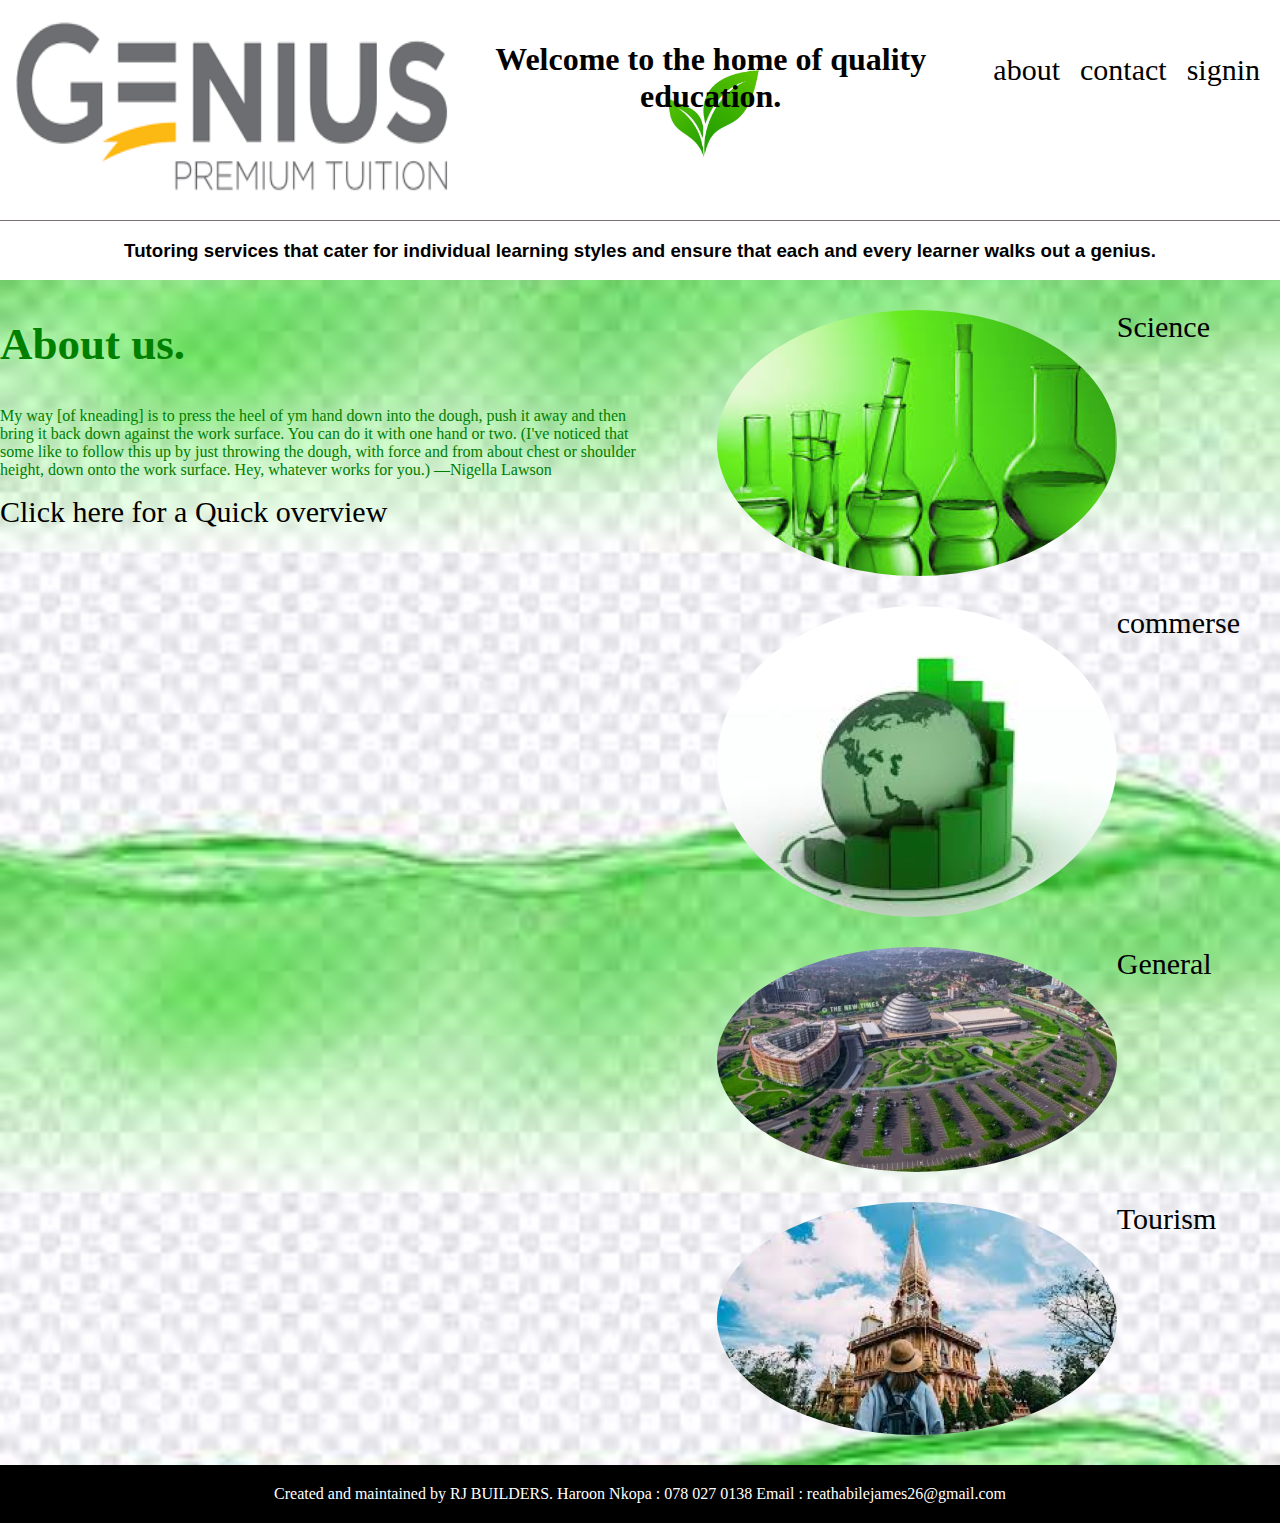
<file: index.html>
<!DOCTYPE html>
<html>
<head>
    <title>Genius club!!</title>
    <link rel="stylesheet" href="styles.css">
</head>
<body>
        <header id="mainHeader">
        <a class="logo" href="index.html">
            <img id="logo" src="images/images.png" alt="Genius Club logo">
        </a>
        <div class="hText" id="hText">
            <h1>Welcome to the home of quality education.</h1>
        </div>
        <div class="options">
            <ul>
                <li><a href="about.html">about</a></li>
                <li><a href="contact.html">contact</a></li>
                <li><a href="signin.html">signin</a></li>
            </ul>
        </div>
    </header>
    <main>
        <p><h3 class="describtion">Tutoring services that cater for individual learning 
            styles and ensure that each and every learner walks out a genius.</h3></p>
            <div class ="outMost">
                <div>
                    <h2 id="about">About us.</h2>

                    <p id="about P">My way [of kneading] is to press the heel of ym hand down into
                         the dough, push it away and then bring it back down against the 
                         work surface. You can do it with one hand or two. (I've noticed
                          that some like to follow this up by just throwing the dough, with
                           force and from about chest or shoulder height, down onto the work
                            surface. Hey, whatever works for you.)
                        —Nigella Lawson</p>

                        <a id="Poster" data-img="posterImage"  href="#"> Click here for a Quick overview</a>

                    <img class="hide" id="posterImage" src="images/436683857_1368074640529374_522265253614473150_n.png" 
                    alt="Poster Of Genius Club">    

                </div>
                <div class="content">

                    <ul class="lis">
                        <a href="science.html">
                            <li id="Science">
                                <figure>
                                    <img src="images/science.png" alt="science stream">
                                    <figcaption>Science</figcaption>
                                </figure>
                            </li>
                        </a>

                        <a href="index.html">
                            <li>
                                <figure>
                                    <img src="images/Natural-capital-accounts.png" alt="commerse stream">
                                    <figcaption>commerse</figcaption>
                                </figure>
                            </li>
                        </a>

                        <a href="index.html">
                            <li>
                                <li id="general">
                                    <figure>
                                        <img src="images/general.png" alt="general stream">
                                        <figcaption>General</figcaption>
                                    </figure>
                            </li>
                        </a>
                        <a href="index.html">
                            <li>
                                <figure>
                                    <img src="images/torism.png" alt="tourism">
                                    <figcaption>Tourism</figcaption>
                                </figure>
                            </li>
                        </a>
                        
                    </ul>
                </div>
            </div>
    </main>
    <footer>
        Created and maintained by RJ BUILDERS.

        Haroon Nkopa : 078 027 0138

        Email : reathabilejames26@gmail.com
        <script src="scripts/main.js"></script>
   </footer>
</body>
</html>
</file>
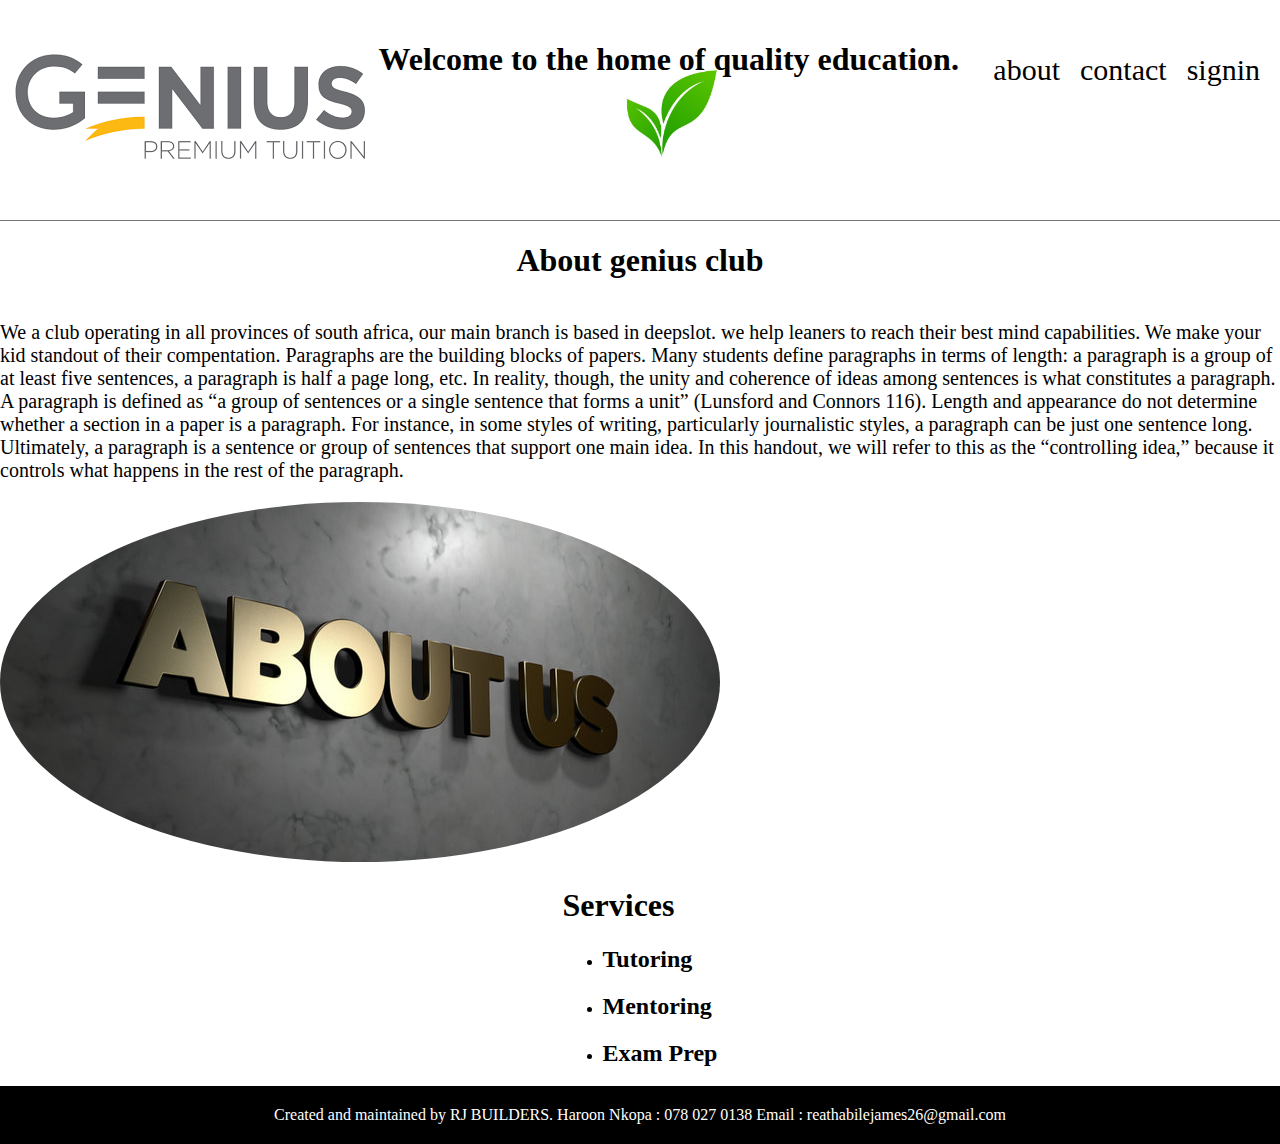
<file: about.html>
<!DOCTYPE html>
<html>
    <head>
        <title>about</title>
        <link rel="stylesheet" href="styles.css">
    </head>
    <body>
        <header>
            <a class="logo" href="index.html">
                <img id="logo" src="images/images.png" alt="Genius Club logo">
            </a>
            <div class="hText">
                <h1>Welcome to the home of quality education.</h1>
            </div>
            <div class="options">
                <ul>
                    <li><a href="about.html">about</a></li>
                    <li><a href="contact.html">contact</a></li>
                    <li><a href="signin.html">signin</a></li>
                </ul>
            </div>
        </header>

        <main class="aboutMain">
          <div><h1>About genius club</h1></div>
          <div class="innerMain">
            <div><p class="italics">We a club operating in all provinces of south africa, our main branch is based in deepslot.
                we help leaners to reach their best mind capabilities. We make your kid standout of their compentation.
                Paragraphs are the building blocks of papers. Many students define paragraphs in terms of length: 
                a paragraph is a group of at least five sentences, a paragraph is half a page long, etc. In reality,
                 though, the unity and coherence of ideas among sentences is what constitutes a paragraph. A paragraph 
                 is defined as “a group of sentences or a single sentence that forms a unit” (Lunsford and Connors 116).
                  Length and appearance do not determine whether a section in a paper is a paragraph. For instance, in 
                  some styles of writing, particularly journalistic styles, a paragraph can be just one sentence long. 
                  Ultimately, a paragraph is a sentence or group of sentences that support one main idea. In this 
                  handout, we will refer to this as the “controlling idea,” because it controls what happens in the rest
                   of the paragraph.
            </p>
          </div>
          <div class="SupportingImage">
            <img src="images/aboutPic.jpg" alt="About picture">
          </div>
          </div> 
          <div class="services">
            <h1>Services</h1>
            <ul>
                <li><h2>Tutoring</h2></li>
                <li><h2>Mentoring</h2></li>
                <li><h2>Exam Prep</h2></li>
            </ul>
          </div>
        </div>
            
        </main>
        <footer>
            Created and maintained by RJ BUILDERS.
    
            Haroon Nkopa : 078 027 0138
    
            Email : reathabilejames26@gmail.com
       </footer>
    </body>
</html>
</file>
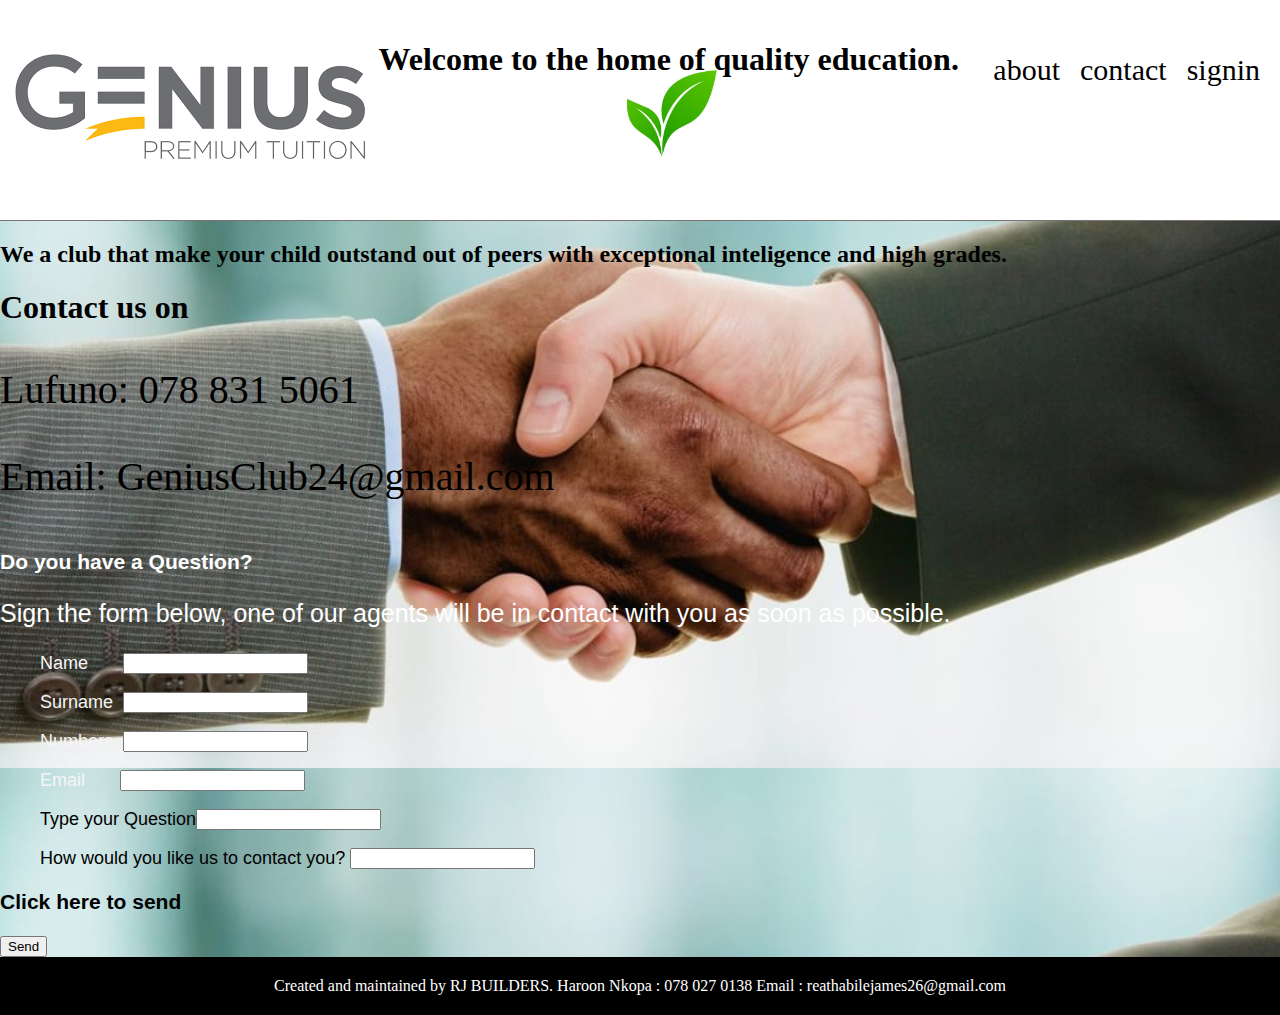
<file: contact.html>
<!DOCTYPE html>
<html>
    <head>
        <title>Contact</title>
        <link rel="stylesheet" href="styles.css">
    </head>

    <body class="contactBody">
            <header>
                <a class="logo" href="index.html">
                    <img id="logo" src="images/images.png" alt="Genius Club logo">
                </a>
                <div class="hText">
                    <h1>Welcome to the home of quality education.</h1>
                </div>
                <div class="options">
                    <ul>
                        <li><a href="about.html">about</a></li>
                        <li><a href="contact.html">contact</a></li>
                        <li><a href="signin.html">signin</a></li>
                    </ul>
                </div>
            </header>

            <main class="contactMain">
                <h2 >We a club that make your child outstand out of peers with exceptional inteligence and high grades.</h2>
                <h1 >Contact us on</h1>
                <p class="font">Lufuno: 078 831 5061</p>
                <p class="font">Email: GeniusClub24@gmail.com</p>

                <div class="form">
                    <h3 class="big">Do you have a Question?</h3>
                    <p class="contactSign">Sign the form below, one of our agents will be in contact with you as soon as possible.</p>
                    <div class="innerForm">
                        <figure>
                            <figcaption>Name&nbsp;&nbsp;&nbsp;&nbsp;&nbsp;&nbsp;&nbsp;</figcaption>
                            <input type="Name">
                        </figure>

                        <figure>
                            <figcaption>Surname&nbsp;&nbsp;</figcaption>
                            <input type="Surname">
                        </figure>

                        <figure>
                            <figcaption>Numbers&nbsp;&nbsp;</figcaption>
                            <input type="number">
                        </figure>

                        <figure>
                            <figcaption>Email&nbsp;&nbsp;&nbsp;&nbsp;&nbsp;&nbsp;&nbsp;</figcaption>
                            <input type="email">
                        </figure>

                        <figure class="color">
                            <figcaption>Type your Question</figcaption>
                            <input type="Question">
                        </figure>

                        <figure class="color">
                           <figcaption>How would you like us to contact you?&nbsp;</figcaption>
                           <input list="CommunicationOptions" type="communication">
                           <datalist id="CommunicationOptions">
                            <option value="WhatsApp"></option>
                            <option value="Call"></option>
                            <option value="Email"></option>
                           </datalist>
                        </figcaption>


                    </div>
                    <div class="color" class="move">
                        <h3>Click here to send</h3>
                        <button>Send</button>
                    </div>
                    
                </div>
            </main>
    </body>
    
        <footer>
            Created and maintained by RJ BUILDERS.
    
            Haroon Nkopa : 078 027 0138
    
            Email : reathabilejames26@gmail.com
       </footer>
</html>
</file>
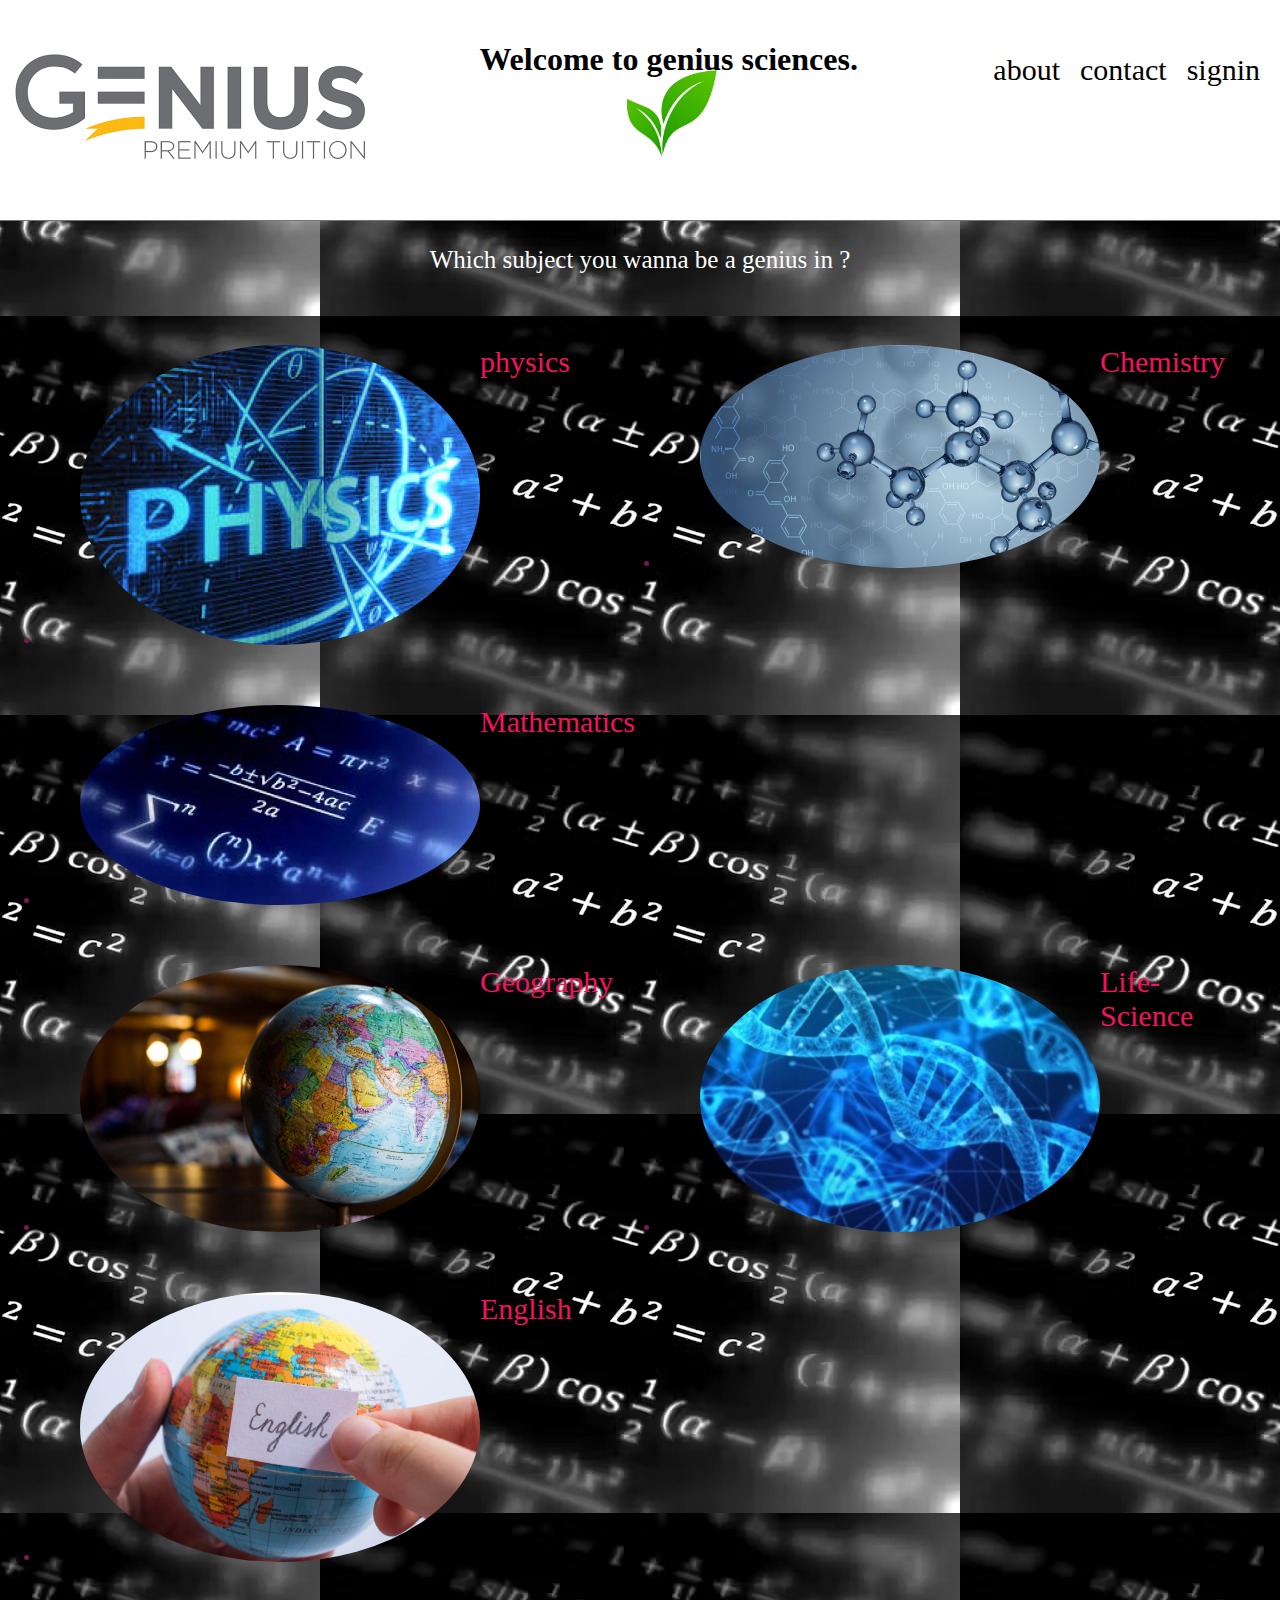
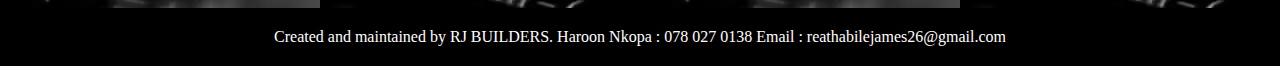
<file: science.html>
<!DOCTYPE html>
<html>
    <head>
        <title>Science</title>
        <link rel="stylesheet" href="styles.css">
    </head>
    <body>
        <header class="scienceHeader">
            <a class="logo" href="index.html">
                <img id="logo" src="images/images.png" alt="Genius Club logo">
            </a>
            <div class="hText">
                <h1>Welcome to genius sciences.</h1>
            </div>
            <div class="options">
                <ul>
                    <li><a href="index.html">about</a></li>
                    <li><a href="index.html">contact</a></li>
                    <li><a href="index.html">signin</a></li>
                </ul>
            </div>
        </header>

        <main class="scienceMain">

        
            <div class="title">
                <p>Which subject you wanna be a genius in ? </p>
            </div>

            <div class="subjects">
                <ul >

                    <li><a href="scienceContent.html">
                        <figure>
                            <img src="images/physicsNow.png" alt="physics section">
                            <figcaption>physics</figcaption>
                        </figure>
                        </a>
                    </li>

                    <li><a href="">
                        <figure>
                            <img src="images/secondChem.png" alt="Chemistry">
                            <figcaption>Chemistry</figcaption>
                        </figure>
                    </a></li>

                    <li><a href="">
                        <figure>
                            <img src="images/mathematics.png" alt="Mathematics">
                            <figcaption>Mathematics</figcaption>
                        </figure>
                    </a></li>
                    <li><a href="">
                        <figure>
                            <img src="images/geography-1000x667.png" alt="Geography">
                            <figcaption>Geography</figcaption>
                        </figure>
                    </a></li>
                    <li><a href="">
                        <figure>
                            <img src="images/Life-Science.png" alt="Life-Science">
                            <figcaption>Life-Science</figcaption>
                        </figure>
                    </a></li>
                    <li><a href="">
                        <figure>
                            <img src="images/English_globe.png" alt="English">
                            <figcaption>English</figcaption>
                        </figure>
                    </a></li>

                </ul>
            </div>
            
        </main>

        <footer>
            Created and maintained by RJ BUILDERS.
    
            Haroon Nkopa : 078 027 0138
    
            Email : reathabilejames26@gmail.com
            <script src="scripts/main.js"></script>
       </footer>
    </body>

</html>
</file>
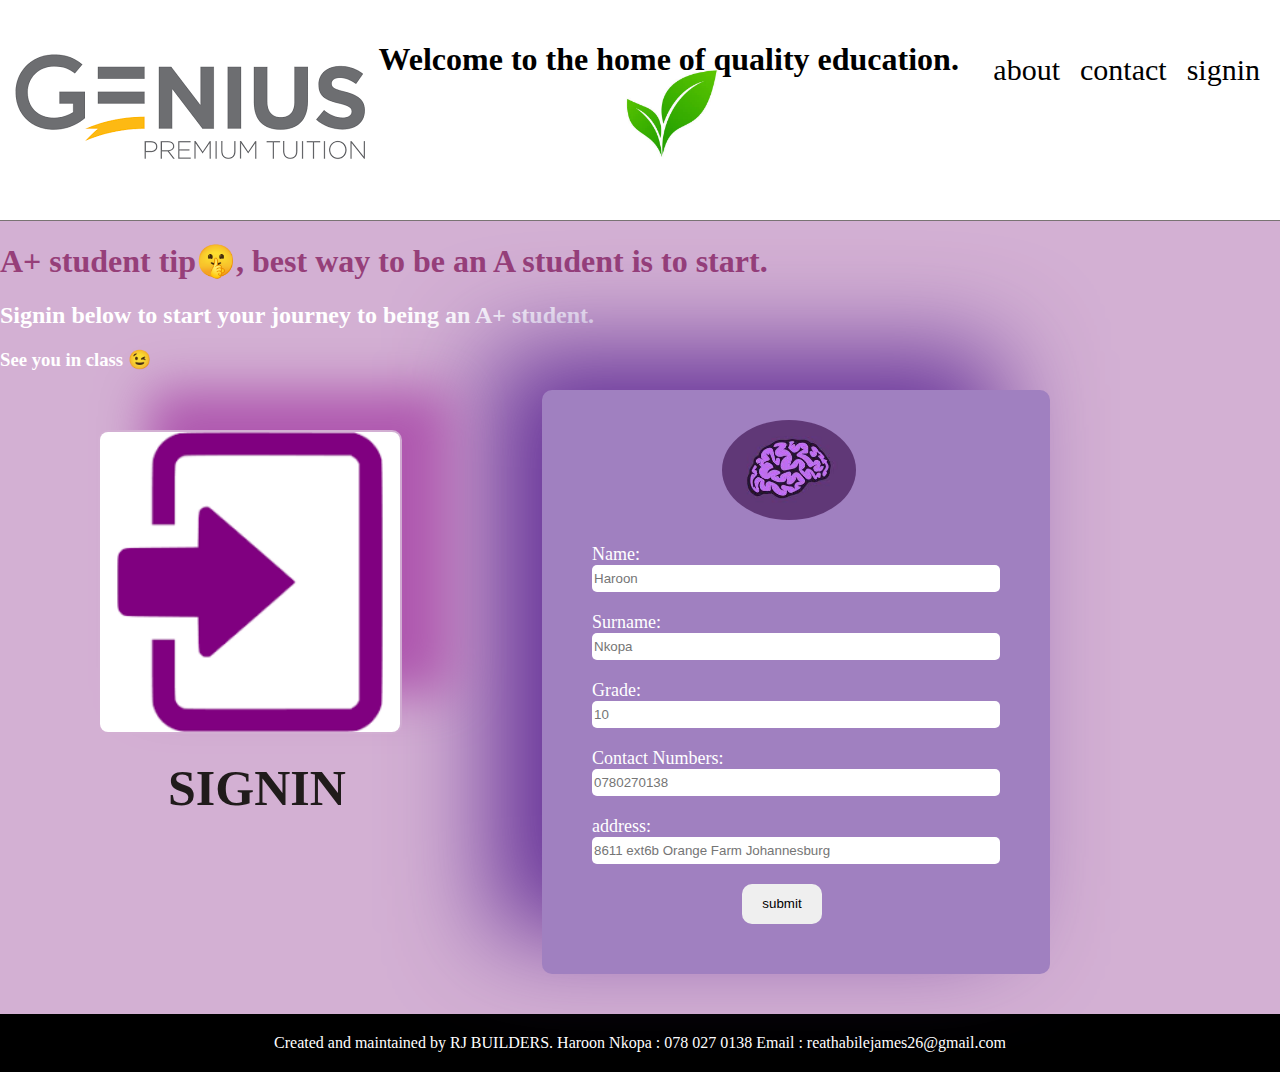
<file: signin.html>
<!DOCTYPE html>
<html>
    <head>
        <title>signin</title>
        <link rel="stylesheet" href="styles.css">
    </head>

    <body id="signinBody">
        <header id="signinHeader">
            <a class="logo" href="index.html">
                <img id="logo" src="images/images.png" alt="Genius Club logo">
            </a>
            <div class="hText" id="hText">
                <h1>Welcome to the home of quality education.</h1>
            </div>
            <div class="options">
                <ul>
                    <li><a href="about.html">about</a></li>
                    <li><a href="contact.html">contact</a></li>
                    <li><a href="index.html">signin</a></li>
                </ul>
            </div>
        </header>

        <main id="signinMain">
            <div id="signinHeading">
                <h1>A+ student tip&#x1F92B;, best way to be an A student is to start.</h1>
                <h2>Signin below to start your journey to being an A+ student.</h2>
                <h3>See you in class &#x1F609;</h3>
            </div>

            <div id="cover">
                <form>
                    <img id="logohead" src="images/images33.jpeg" alt="">
                    <label>
                        Name:
                        <input type="text" name="name" placeholder="Haroon" required>
                    </label>
                    <label>
                        Surname:
                        <input type="text" name="surname" placeholder="Nkopa" required>
                    </label>
                    <label>
                        Grade:
                        <input type="text" name="Grade" placeholder="10" required>
                    </label>
                    <label>
                        Contact Numbers:
                        <input type="text" name="contact" placeholder="0780270138" required>
                    </label>
                    <label>
                        address:
                        <input type="text" name="address" placeholder="8611 ext6b Orange Farm Johannesburg" required>
                    </label>
                    <label>
                        <button onclick="submitMessage()" id="buttonSubmit" name="submit">submit</button>
                    </label>
                </form>
    

            <div id="signinImage">
                <img id="purpleImage" src="images/purpleSign.png" alt="">
                <h2>SIGNIN</h2>
            </div>

        </div>
        </main>


    </body>
    <footer id="signinFotter">
        Created and maintained by RJ BUILDERS.

        Haroon Nkopa : 078 027 0138

        Email : reathabilejames26@gmail.com
        <script src="scripts/main.js"></script>
   </footer>
</html>
</file>
<file: styles.css>
/* styles affecting index.html*/
html, body{
    margin: 0;
    color: white;
    padding: 0;
    height: 100%;
    display: flexbox;
    flex-direction: row;
    flex-wrap: wrap;
}

header {
    background-color: white;
    color: black;
    margin: 0px;
    padding: 20px 10px; /* Add some padding for better appearance */
    display: flex;
    height: 20%;
    background-repeat: no-repeat;
    justify-content: space-between;
    align-items: center;
    border-bottom: 1px solid rgb(121, 115, 115);

}



/* mobile view of index.html*/

#logo {
    background-color: blue;
    background-repeat: no-repeat;
    flex: 1;
    text-indent: -99999px;
    border-radius: 10px;
}

.hText {
    background-color: white;
    flex: 2;
    text-align: center;
    background-image: url("images/replaceBackhText.jpg");
    background-size: contain;
    background-position: center;
    height: 100%;
    background-repeat: no-repeat;
}

@media screen and (max-width: 973px) {
    .hText{
        display: none;
    }
}

.options {
    background-color: white;
    justify-content: flex-end;
    padding: 10px;
    position: relative;
    top: -40px;
    right: 0%;
}

.options ul {
    display: flex;
    list-style-type: none;
    margin: 0;
    padding: 0;
}

@media screen and (max-width : 700px) {
    .options ul{
        display: flex;
        flex-direction: column;
        position: relative;
        top: 30px;
    }
}

@media screen and (max-width : 800px){
    .outMost{
        display: flex;
        flex-direction: column;
    }

    figure{
        display: flex;
        flex-direction: column;
    }
}

a{
    text-decoration: none;
    color:black;
    font-size: 30px;
}
a:hover{
    text-decoration: underline;
    color: green;
}

a:active{
    color: gray;
}

.options li {
    margin-left: 20px;
    font-size: 20px;
    color: black;
    font-size: 25px;
}
main .outMost{
    background-color: black
    color: black;
    flex: 1;
    display: flex;
    background-position: center;
    justify-content: center;
    margin: 0;
}


footer{
    background-color: black;
    color: white;
}

.outMost{
    background-image: url("images/download.jpeg");
    background-size: 100%;
}


.outMost > div:first-child{
    flex: 5;
    color: green;
}

.outMost .content{
    flex: 5;
}

figure{
    display: flex;
    flex-direction: row;
}

.lis{
    list-style-type: none;
}

.scienceMain{
    
    flex:1;
    display: flex;
    flex-direction: column;
    background-image: url(images/replace.avif);
    background-position: center;
}
.title{
    height: 100%;
    flex: 1;
    color: white;
    overflow: auto;
    font-size: 25px;
    text-align: center;
}
.subjects{
    flex: 9;
    flex-wrap: wrap;
}

.subjects ul{
    display: flex;
    flex-wrap: wrap;
    color: rgb(122, 25, 82);
}
.subjects ul li{
    flex: 1;
}
.subjects ul li a{
    color: rgb(243, 19, 93) ;
}


.describtion{
    color: black;
    text-align: center;
    font-family:Arial, Helvetica, sans-serif;
}
img{
    border-radius: 50%;
}

@media screen and (mas-width: 515px) {
    .height{
        height: auto;
    }
    
}

#posterImage{
    border-radius: 5%;
    height: 600px;
}

.hide{
    display: none;
}

.contactMain{
   color: black;
}
.form{
    margin-top: 50px;
    font-family:Verdana, Geneva, Tahoma, sans-serif;
    font-size: 18px;
    color: whitesmoke;
}

.contactSign{
    font-family:'Franklin Gothic Medium', 'Arial Narrow', Arial, sans-serif;
    font-size: 25px;
    color: white;
}
.contactBody{
    margin: 0px 0px;
    background-image: url(images/contactBackground.jpeg);
    background-size: 100%;
    color: rgb(207, 13, 45);
}

.font{
    font-size: 40px;
}

.move{
    display: flex;
    align-items: center;
    justify-content: center;
}

footer{
    display: flex;
    align-items: center;
    justify-content: center;
    padding: 20px;
}
.color{
    color: black;
}

.big{
    font: 30px;
    color: white;
}

#about{
    font-size: 45px;
}

#aboutP{
    font-size: 20px;
}
.aboutMain{
    color: black;
    display: flex;
    flex: 1;
    flex-direction: column;
    align-items: center;
    flex-wrap:wrap;
}

/*@media screen and (max-width: 850px) {
    .innerMain{
        display: flex;
        flex-direction: column;
    }
}*/
.innerMain{
    display: flex;
    flex-direction: row;
    flex-wrap: wrap;
}

.italics{
    font-size: 20px;
}

#signinMain{
    color: black
    background-size: 100%;
}

#signinHeading h1{
    color: rgb(150, 63, 121);
}

form{
    width: 35%;
    background-color: rgb(160, 128, 192);
    shape-outside: margin-box;
    border-radius: 10px;
    position: relative;
    left: 70px;
    box-shadow: -50px -40px 100px rebeccapurple;
    padding: 30px;
}

form label{
    display: flex;
    flex-direction: column;
    font-size: large;
    margin: 20px;
}

#cover{
    display: flex;
    flex-direction: row-reverse;
    position: relative;
    left: -300px;
}

#purpleImage{
    border-radius: 10px;
    height: 300px;
    position: relative;
    top: 40px;
    box-shadow: 50px -40px 50px rgb(175, 88, 175);
    left: -70px;
    padding: 2px;
}

#signinBody{
    padding-bottom: 30px;
    background-color: rgb(211, 176, 211);
    height: 100%;
}

#signinFotter{
    margin-top: 40px;
}

#logohead{
    height: 100px;
    position: relative;
    left: 150px;
    border-radius: 70%;

}

#signinImage h2{
    position: relative;
    top: 20px;
    font-size: 50px;
    color: rgb(32, 27, 27);
}

#buttonSubmit{
    width: 80px;
    height: 40px;
    border-radius: 10px;
    position: relative;
    left: 150px;
    border: purple;
}

#button:hover{
    background-color: blueviolet;
}

label input{
    border-radius: 5px;
    border: purple;
    height: 25px;
}

video{
    width: 1200px;
    height: 700px;
    position: relative;
    left: 50px;
}
</file>
